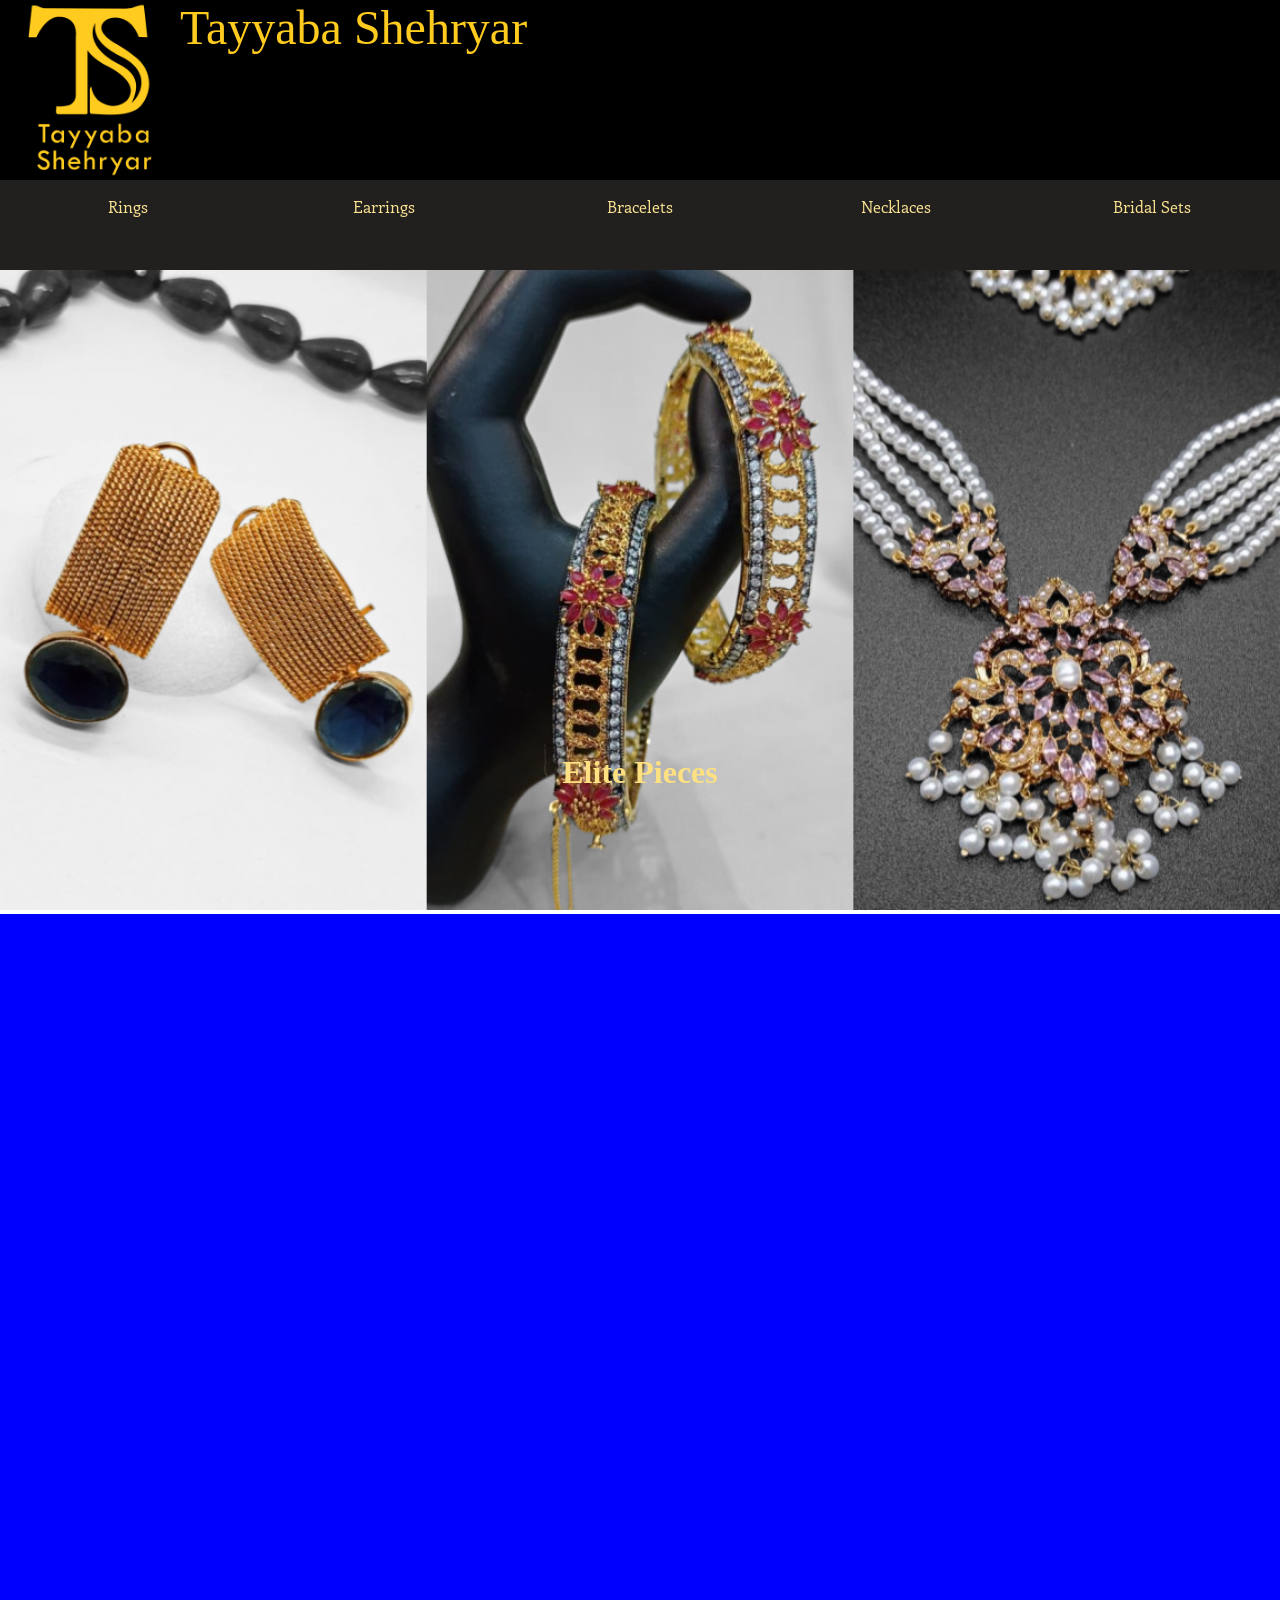
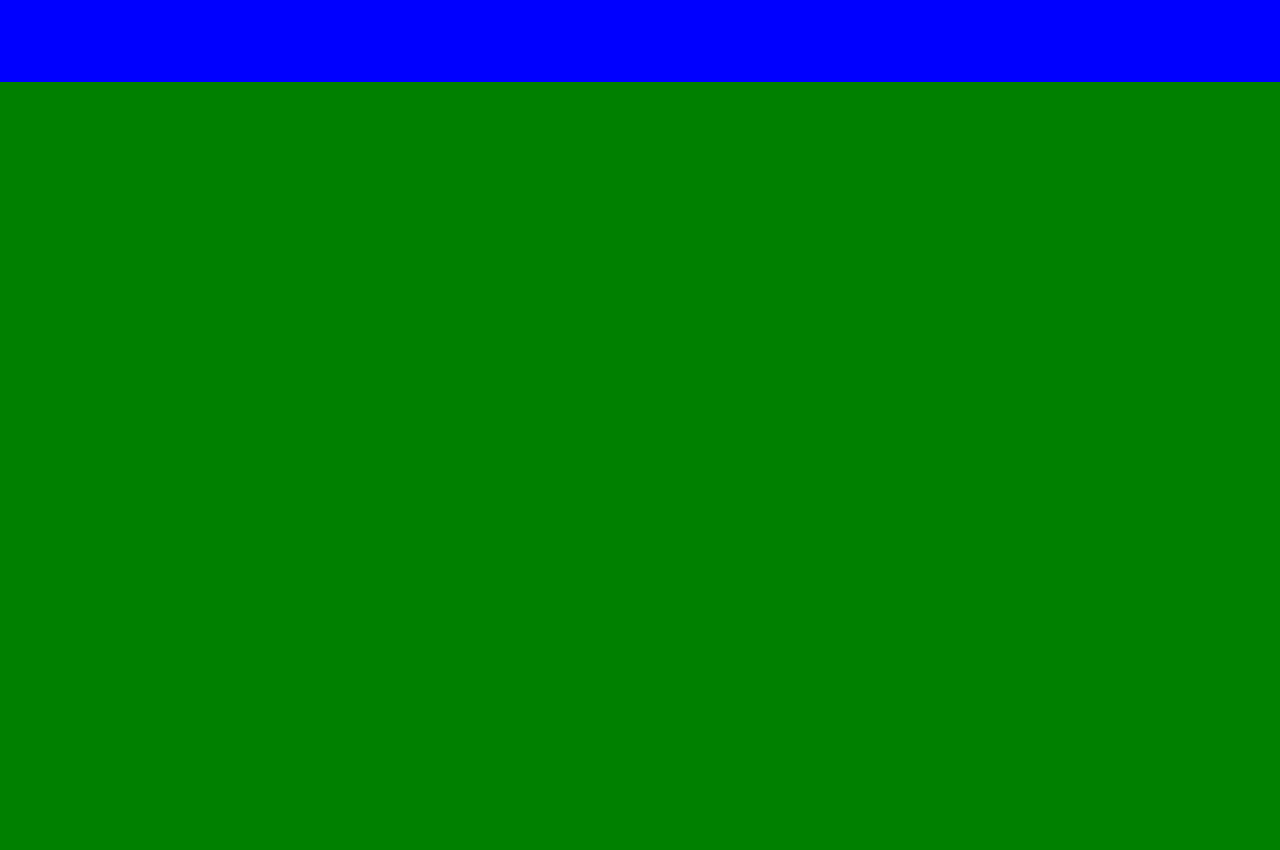
<file: index.html>
<!DOCTYPE html>
<html>

<head>
  <meta charset="utf-8">
  <meta name="viewport" content="width=device-width">
  <link rel="preconnect" href="https://fonts.googleapis.com">
  <link rel="preconnect" href="https://fonts.gstatic.com" crossorigin>
  <link href="https://fonts.googleapis.com/css2?family=Cal+Sans&family=Enriqueta:wght@400;500;600;700&family=Libre+Caslon+Display&family=Noto+Serif:ital,wght@0,100..900;1,100..900&family=Open+Sans:ital,wght@0,300..800;1,300..800&display=swap" rel="stylesheet">
  <title>Tayyaba Shehryar Official</title>
  <link href="style.css" rel="stylesheet" type="text/css" />
</head>

<body style= "margin: 0; padding: 0; border: 0; width: 100%; height: 100%; background: white;">
  <div style="position: fixed; margin-top: 0; padding: 0; border: 0; top: 0; left: 0;  z-index: 999;">
    <div style="display: flex;">
      <img
        src="logo.jpeg"
        alt="Logo"
        style="height:20vh; margin-top:0; margin-left:0; padding: 0; border: 0;"
        onclick = "navHome()"
      />
      <div style = "background-color:black; color:rgb(255,203,31);width:100vw; height:20vh; margin:0; padding: 0; border: 0; font-family: 'Libre Calson Display', serif; font-size: 3em; font-weight: lighter;"  onclick = "navHome()"><p style = "margin: 0;">Tayyaba Shehryar</p></div>
    </div>
    <div style="display: flex;">
        <div class = "shopdirect" onclick = "filteradd('rings'); qualifyItems();" style="height: 10vh; width: 20vw;"> <p>Rings</p> </div>
        <div class = "shopdirect" onclick = "filteradd('earrings'); qualifyItems();" style="height: 10vh; width: 20vw;"> <p>Earrings</p> </div>
        <div class = "shopdirect" onclick = "filteradd('bracelets'); qualifyItems();" style="height: 10vh; width: 20vw;"> <p>Bracelets</p> </div>
        <div class = "shopdirect" onclick = "filteradd('necklaces'); qualifyItems();" style="height: 10vh; width: 20vw;"> <p>Necklaces</p> </div>
        <div class = "shopdirect" onclick = "filteradd('bridals'); qualifyItems();" style="height: 10vh; width: 20vw;"> <p>Bridal Sets</p> </div>
    </div>
  </div>
  
  <!--<div style = "background-color:rgb(171, 143, 99); color:rgb(252, 224, 130);width:100vw; height:75vh; margin-left:0; padding: 0; border: 0; margin-top: 25vh;"><h1 style = "text-align: center; padding-top: 20vh;">Elite Pieces</h1></div>-->
  <div style = "margin-top: 30vh; position: relative; z-index: 2;">
    <img src="statetrio.png" alt="Statement Pieces" style = "background-color:rgb(171, 143, 99); width: 100vw" onclick = "navShop();">
    <h1 style = "text-align: center; padding-top: 20vh;position: absolute;top: 50%; left: 50%; transform: translate(-50%, -50%); color:rgb(252, 224, 130);width:100vw; margin-left:0; padding: 0; border: 0; margin-top: 20vh;">Elite Pieces</h1>
  </div>
  <div style = "background-color:blue; color:rgb(255,0,0);width:100vw; height:60vw; margin-left:0; padding: 0; border: 0;"></div>
  <div style = "background-color:green; color:rgb(255,0,0);width:100vw; height:60vw; margin-left:0; padding: 0; border: 0;"></div>
  <script src="script.js"></script>
</body>
<!--aaa-->
</html>
</file>
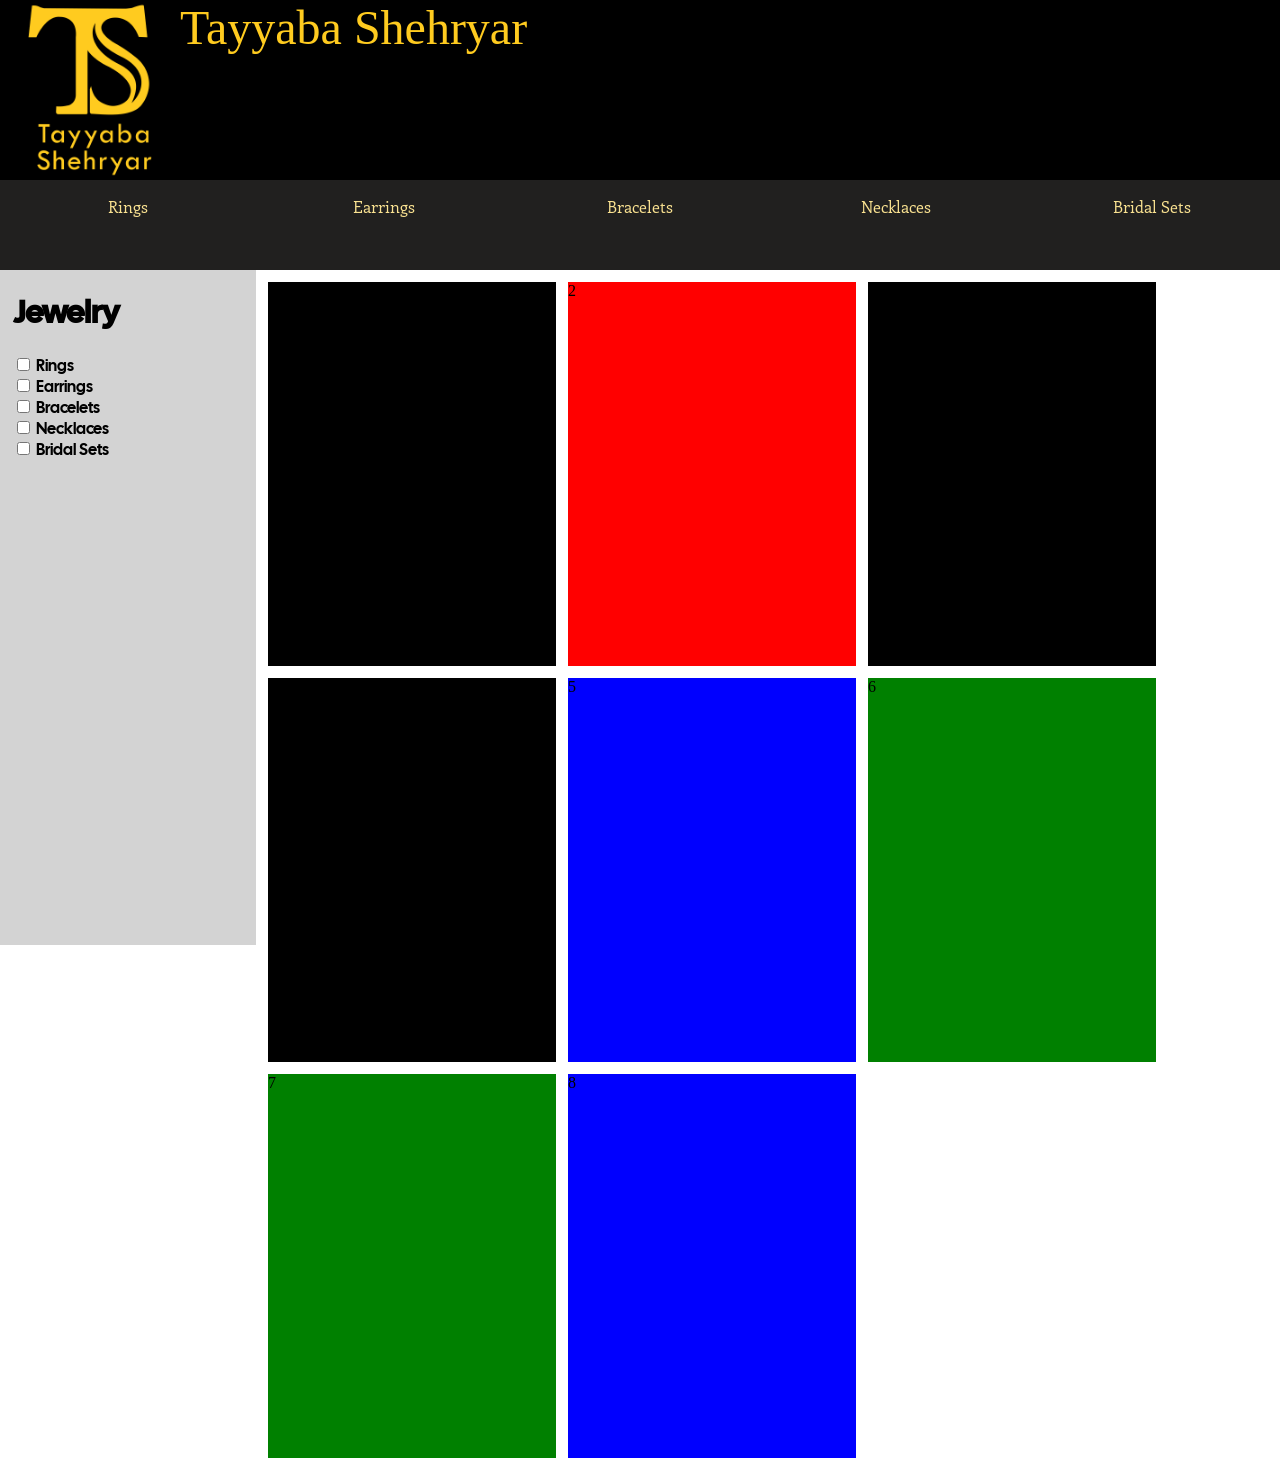
<file: storefront.html>
<!DOCTYPE html>
<html>

<head>
  <meta charset="utf-8">
  <meta name="viewport" content="width=device-width">
  <link rel="preconnect" href="https://fonts.googleapis.com">
  <link rel="preconnect" href="https://fonts.gstatic.com" crossorigin>
  <link href="https://fonts.googleapis.com/css2?family=Cal+Sans&family=Enriqueta:wght@400;500;600;700&family=Libre+Caslon+Display&family=Noto+Serif:ital,wght@0,100..900;1,100..900&family=Open+Sans:ital,wght@0,300..800;1,300..800&display=swap" rel="stylesheet">
  <title>Tayyaba Shehryar Official</title>
  <link href="style.css" rel="stylesheet" type="text/css" />
</head>

<body style= "margin: 0; padding: 0; border: 0; width: 100%; height: 100%; background: white;">
  <div style="position: fixed; margin-top: 0; padding: 0; border: 0; top: 0; left: 0; z-index: 999;">
    <div style="display: flex;"  onclick = "navHome()">
      <img
        src="logo.jpeg"
        alt="Logo"
        style="height:20vh; margin-top:0; margin-left:0; padding: 0; border: 0;"
      />
      <div style = "background-color:black; color:rgb(255,203,31);width:100vw; height:20vh; margin:0; padding: 0; border: 0; font-family: 'Libre Calson Display', serif; font-size: 3em; font-weight: lighter;"><p style = "margin: 0;">Tayyaba Shehryar</p></div>
    </div>
    <div style="display: flex;">
        <div class = "shopdirect" onclick = "filteradd('rings'); qualifyItems();" style="height: 10vh; width: 20vw;"> <p>Rings</p> </div>
        <div class = "shopdirect" onclick = "filteradd('earrings'); qualifyItems();" style="height: 10vh; width: 20vw;"> <p>Earrings</p> </div>
        <div class = "shopdirect" onclick = "filteradd('bracelets'); qualifyItems();" style="height: 10vh; width: 20vw;"> <p>Bracelets</p> </div>
        <div class = "shopdirect" onclick = "filteradd('necklaces'); qualifyItems();" style="height: 10vh; width: 20vw;"> <p>Necklaces</p> </div>
        <div class = "shopdirect" onclick = "filteradd('bridals'); qualifyItems();" style="height: 10vh; width: 20vw;"> <p>Bridal Sets</p> </div>
    </div>
  </div>
  <div style="display: grid; margin-top: 30vh; grid-template-columns: 20vw 80vw; position: relative;">
    <div style = "background-color: LightGray; margin-top: 0; height: 75vh; padding-left: 5%;">
      <h1 style = "font-family: 'Cal Sans', sans-serif; font-weight: 400;"><b>Jewelry</b></h1>
        <div class = "check">
          <input type="checkbox" id="ringbox" name="ringbox"/>
          <label for="ringbox">Rings</label>
        </div>
        <div class = "check">
          <input type="checkbox" id="earringbox" name="earringbox"/>
          <label for="earringbox">Earrings</label>
        </div>
        <div class = "check">
          <input type="checkbox" id="braceletbox" name="braceletbox"/>
          <label for="braceletbox">Bracelets</label>
        </div>
        <div class = "check">
          <input type="checkbox" id="necklacebox" name="necklacebox"/>
          <label for="necklacebox">Necklaces</label>
        </div>
        <div class = "check">
          <input type="checkbox" id="bridalbox" name="bridalbox"/>
          <label for="bridalbox">Bridal Sets</label>
        </div>
    </div>
    <div class = "merchandise" style = "">
      <div data-list = "rings, red"; style = "background-color: black;"bor>1</div>
      <div data-list = "bridals, orange"; style = "background-color: red;">2</div>
      <div data-list = "rings, yellow"; style = "background-color: black;">3</div>
      <div data-list = "rings, green"; style = "background-color: black;">4</div>
      <div data-list = "necklaces, blue"; style = "background-color: blue;">5</div>
      <div data-list = "bracelets, purple"; style = "background-color: green;">6</div>
      <div data-list = "bracelets, black"; style = "background-color: green;">7</div>
      <div data-list = "necklaces, white"; style = "background-color: blue;">8</div>
    </div>
  </div>
  <script src="script.js">
  </script>
</body>
</file>
<file: style.css>
html, body {
  margin: 0;
  padding: 0;
  width: 100%;
  height: 100%;
  background: white;
}
.shopdirect {
  font-family: 'Enriqueta', serif;
  color: rgb(250, 226, 145);
  text-align: center; 
  background-color: rgb(33, 32, 31);
  font-size: 1rem;
  font-weight: lighter;
  border: none;
}
.shopdirect h1{
  font-family: 'Enriqueta', serif;
  text-align: center; 
  font-weight: lighter;
  font-size: 1rem;
  /*font-weight: bold;*/
}

.shopdirect:hover {
  font-family: 'Enriqueta', serif;
  font-weight: lighter;
  color: rgb(250, 226, 145);
  background-color: rgb(50, 50, 50);
  border: none;
}
.merchandise {
  display: grid;
  grid-template-columns: repeat(auto-fill, 3in);
  padding: 0.125in;
  gap: 0.125in;
  justify-content: left;
}
.merchandise div {
  background-color: blue;
  height: 4in
}
.check {
  accent-color: rgb(255,203,31);
  font-family: 'Cal Sans', sans-serif;
  font-weight: 400;
  color: black;
}
.check input{
  accent-color: rgb(255,203,31);
  color: white;
  background-color: blue;
}
</file>
